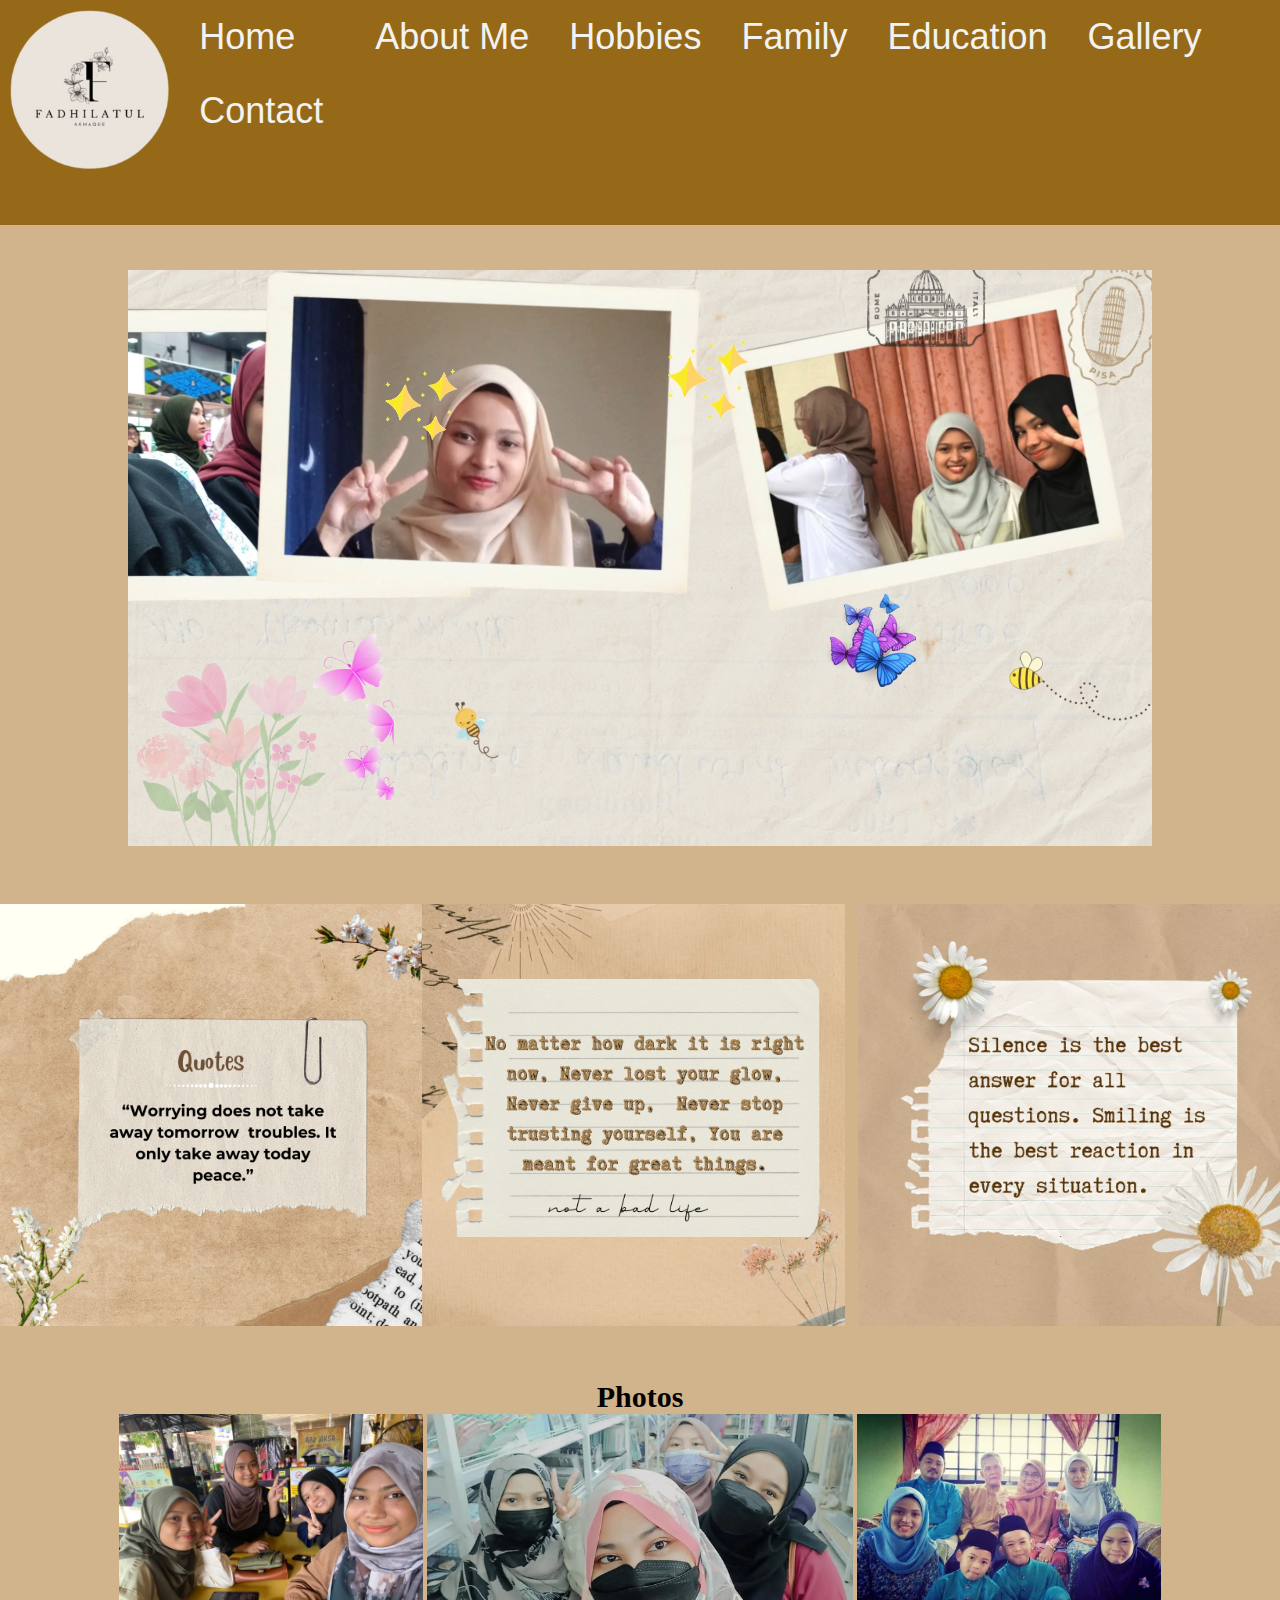
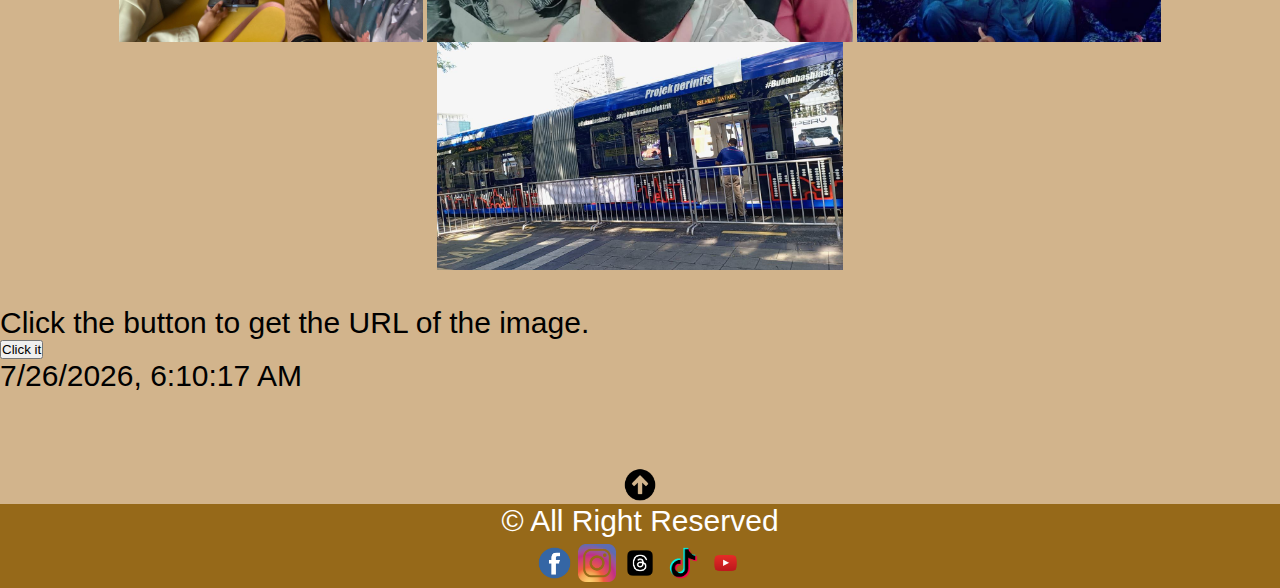
<file: index.html>
<!DOCTYPE html>
<html>
<head>
<meta name="viewport" content="width=device-width, initial-scale=1">
<title> Homepage </title>
<link rel="stylesheet" href="css/style.css">

</head>
<body>
<header>
<div class="topnav">
  <img src="icon/logoos.jpg" alt="logo fadhilatul" width="14%" height="10%" align="left"  hspace="left">
  <a href="index.html"> Home </a><a name="TOP_PAGE">
  <a href="about_me.html">About Me</a>
  <a href="hobbies_interest.html">Hobbies</a>
  <a href="family.html">Family</a>
  <a href="education.html">Education</a>
  <a href="gallery.html"> Gallery </a>
  <a href="contact.html">Contact</a>
</div>
</header>
<br><br><br><br><br><br><br><br><br><br><br><br><br><br><br>
<center>
<video width="80%%" height="20%" autoplay muted loop>
<source src="video/video1.mp4" 
type="video/mp4">
</video></center>

<br><br><br>
<div class="column">
    <img src="image/motiva1.jpg" alt="quotes" align="left" style="width:33%">

<img src="image/motiva2.jpg" alt="quotes" align="middle" style="width:33%">

<img src="image/motiva3.jpg" alt="quotes" align="right" style="width:33%">
</div>
<br><br><br>

<center>
<h3>Photos</h3>

<img id="myImg" src="image/akma_m.jpg" alt="Akma="304" height="228">
<img id="myImg" src="image/akma1.jpg" alt="Akma="304" height="228">
<img id="myImg" src="image/akma_f3.jpg" alt="Akma="304" height="228">
<img id="myImg" src="image/tr.jpg" alt="Akma="304" height="228">

</center>
<br><br>
<p>Click the button to get the URL of the image.</p>

<button onclick="myFunction()">Click it</button>

<p id="demo"></p>

<script>
function myFunction() {
  var x = document.getElementById("myImg").src;
  document.getElementById("demo").innerHTML = x;
}
</script>


<p id="datetime"></p>

<script>
  // Get current date and time
  var now = new Date();
  var datetime = now.toLocaleString();

  // Insert date and time into HTML
  document.getElementById("datetime").innerHTML = datetime;
</script>



<br><br><br><br>

<center>
<a href="#TOP_PAGE"> <img src="icon/top_button.jpg" width="3%" height="4%"> </a>
<a href="#TOP_PAGE"></a>
</center>

<center>
<footer>
  <p>&copy; All Right Reserved</p>
<a href="https://m.facebook.com/nurfadhilatul.akma?eav=AfZ39CMNyPMKtHWKJGkXvwlo3M_c5kjqnOxHUG2VJF_Hp_8NX59NKOFC26cCpIHlbDw&paipv=0/"><img src="icon/fb.jpg" width="3%" height="4%"></a>

<a href="https://www.instagram.com/" target="_blank"><img src="icon/ig.jpg" width="3%" height="4%"></a>
<a href="https://www.threads.net///" target="_blank"><img src="icon/threads.jpg" width="3%" height="1%"></a>

<a href="https://www.tiktok.com/@fadhi_atul?lang=en" target="_blank"><img src="icon/tik.jpg" width="3%" height="4%"></a>

<a href="https://www.youtube.com//" target="_blank"><img src="icon/u.jpg" width="3%" height="4%"></a>

</footer>
</center>

</body>
</html>
</file>
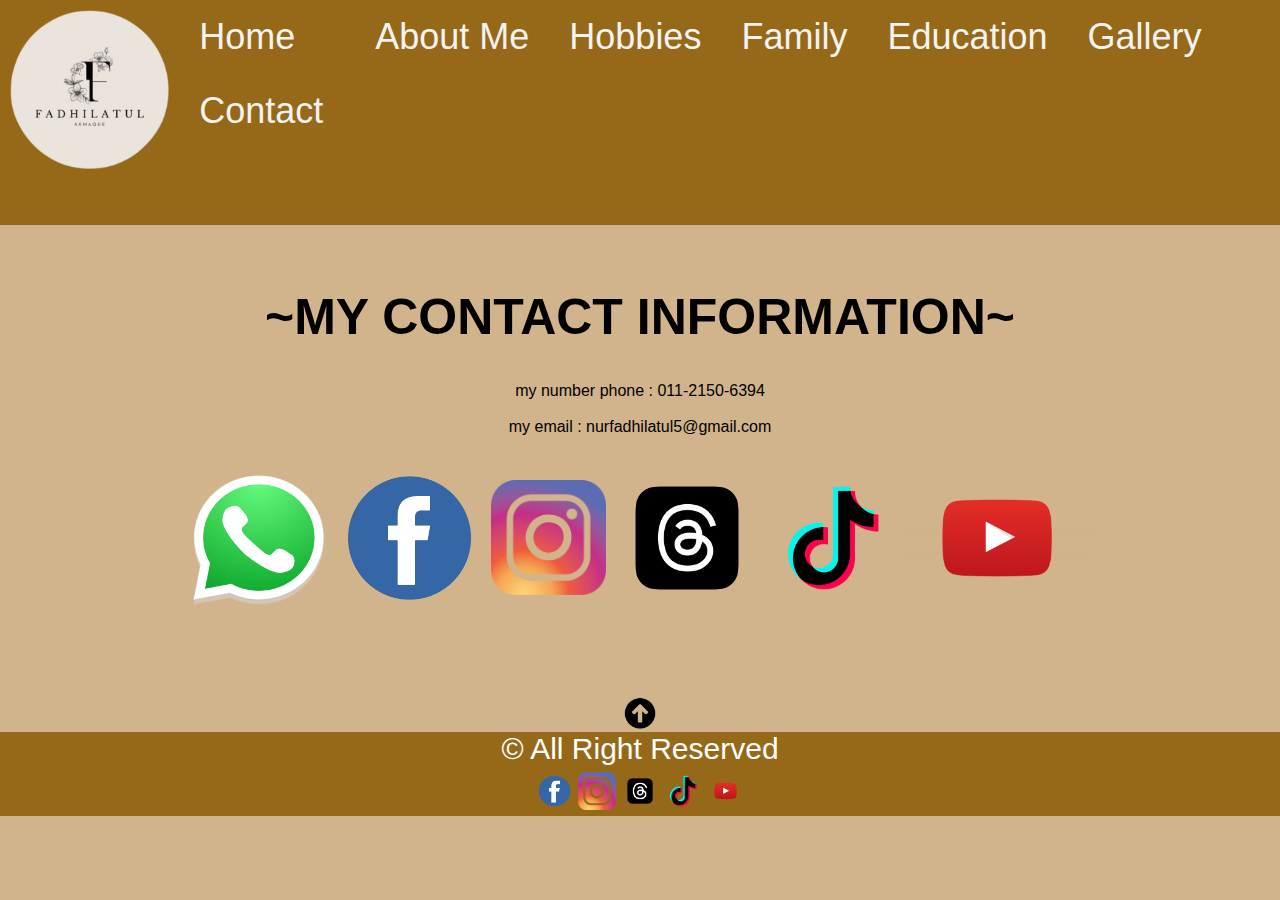
<file: contact.html>
<!DOCTYPE html>
<html>
<head>
<meta name="viewport" content="width=device-width, initial-scale=1">
<title> Contact </title>
<link rel="stylesheet" href="css/style.css">
</head>
<body>

<header>
<div class="topnav">
  <img src="icon/logoos.jpg" width="14%" height="10%" align="left"  hspace="left">
  <a href="index.html"> Home </a><a name="TOP_PAGE">
  <a href="about_me.html">About Me</a>
  <a href="hobbies_interest.html">Hobbies</a>
  <a href="family.html">Family</a>
  <a href="education.html"> Education</a>
  <a href="gallery.html"> Gallery </a>
  <a href="contact.html">Contact</a>
</div>
</header>
<br><br><br><br><br><br><br><br><br><br><br><br><br><br><br>

<br>
<center>
<h1><b> ~MY CONTACT INFORMATION~ </b></h1>
<br><br>

my number phone : 011-2150-6394
<br><br>
my email : nurfadhilatul5@gmail.com
<br><br>

<a href=" https://wa.me/01121506394" target="_blank"><img src="icon/whatsapp.jpg" width="11%" height="15%"></a>

<a href="https://m.facebook.com/nurfadhilatul.akma?eav=AfZ39CMNyPMKtHWKJGkXvwlo3M_c5kjqnOxHUG2VJF_Hp_8NX59NKOFC26cCpIHlbDw&paipv=0/"><img src="icon/fb.jpg" width="12%" height="15%"></a>

<a href="https://www.instagram.com/" target="_blank"><img src="icon/ig.jpg" width="9%" height="10%"></a>

<a href="https://www.threads.net///" target="_blank"><img src="icon/threads.jpg" width="12%" height="11%"></a>

<a href="https://www.tiktok.com/@fadhi_atul?lang=en" target="_blank"><img src="icon/tik.jpg" width="10%" height="15%"></a>

<a href="https://www.youtube.com//" target="_blank"><img src="icon/u.jpg" width="15%" height="18%"></a>

</center>

<br><br><br><br>

<center>
<a href="#TOP_PAGE"> <img src="icon/top_button.jpg" width="3%" height="4%"> </a>
<a href="#TOP_PAGE"></a>
</center>

<center>
<footer>
  <p>&copy; All Right Reserved</p>
<a href="https://m.facebook.com/nurfadhilatul.akma?eav=AfZ39CMNyPMKtHWKJGkXvwlo3M_c5kjqnOxHUG2VJF_Hp_8NX59NKOFC26cCpIHlbDw&paipv=0/"><img src="icon/fb.jpg" width="3%" height="4%"></a>

<a href="https://www.instagram.com/" target="_blank"><img src="icon/ig.jpg" width="3%" height="4%"></a>
<a href="https://www.threads.net///" target="_blank"><img src="icon/threads.jpg" width="3%" height="1%"></a>

<a href="https://www.tiktok.com/@fadhi_atul?lang=en" target="_blank"><img src="icon/tik.jpg" width="3%" height="4%"></a>

<a href="https://www.youtube.com//" target="_blank"><img src="icon/u.jpg" width="3%" height="4%"></a>

</footer>
</center>



</body>
</html>
</file>
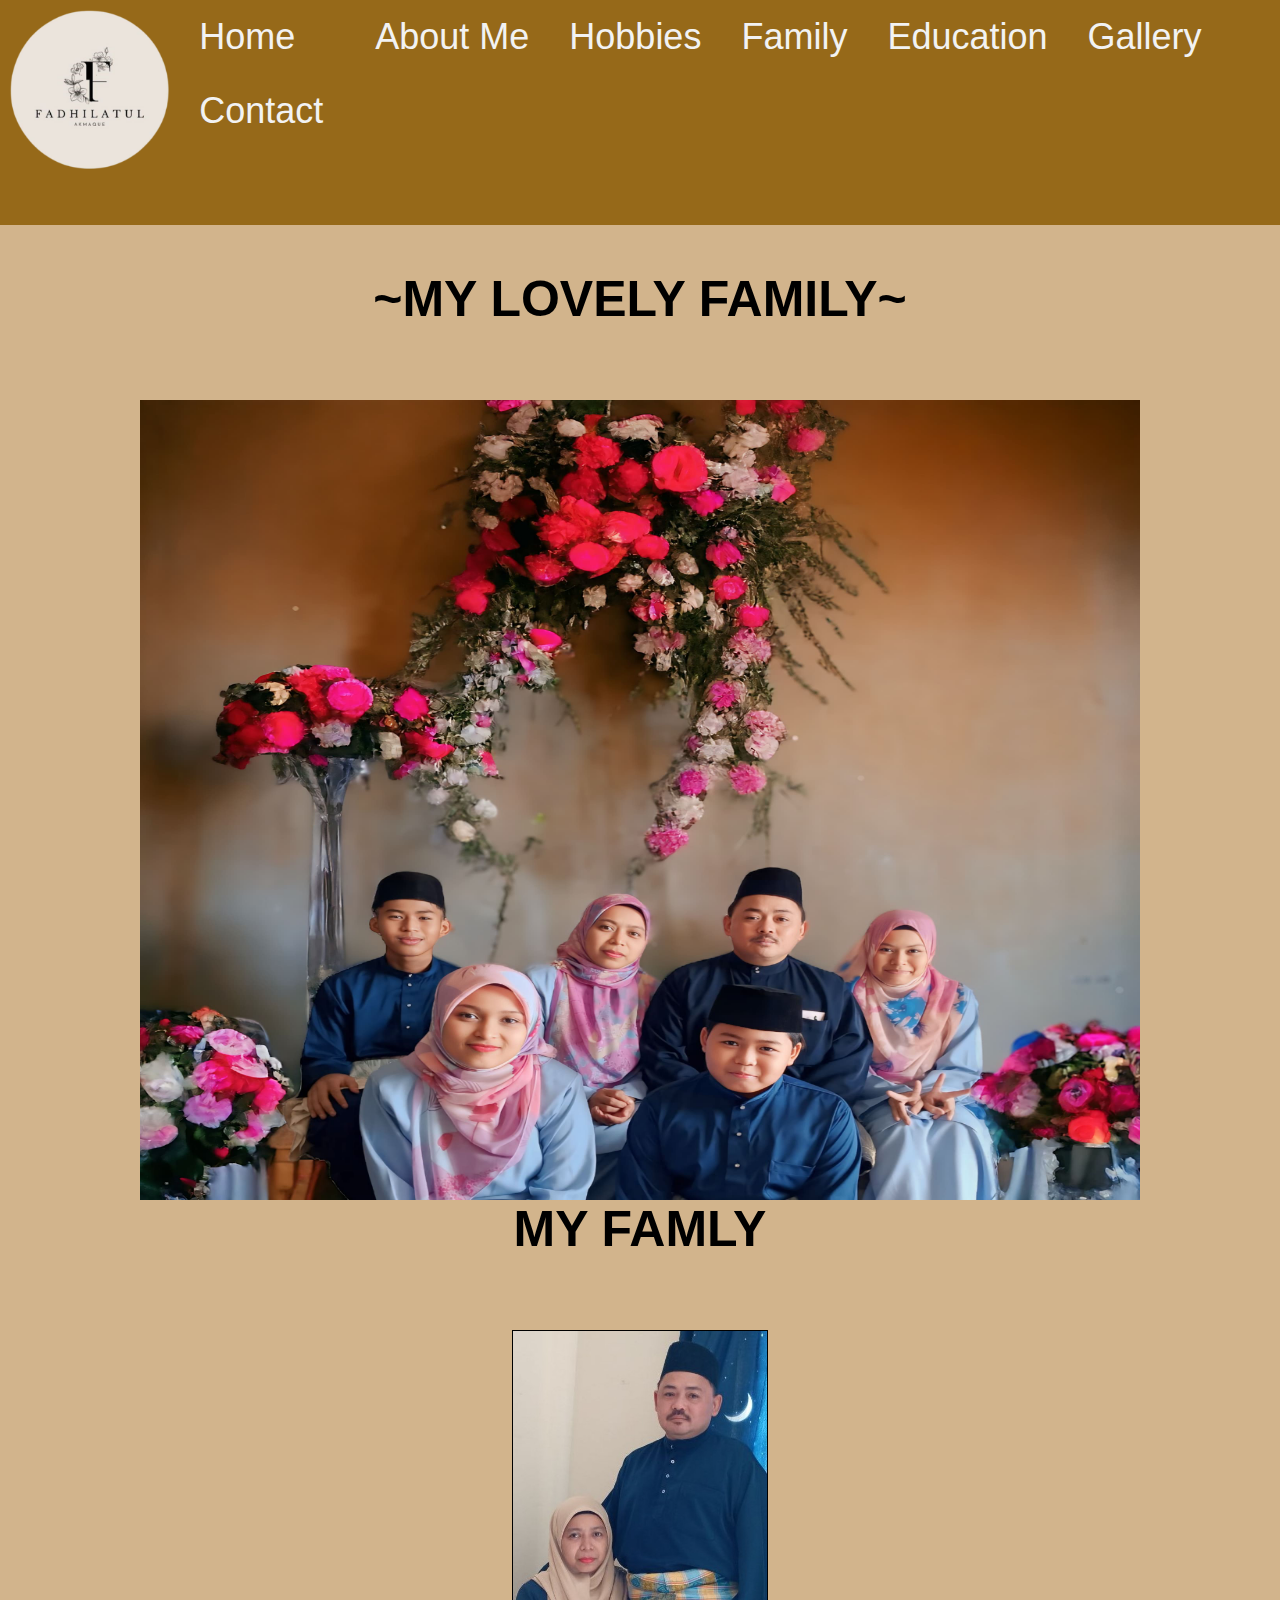
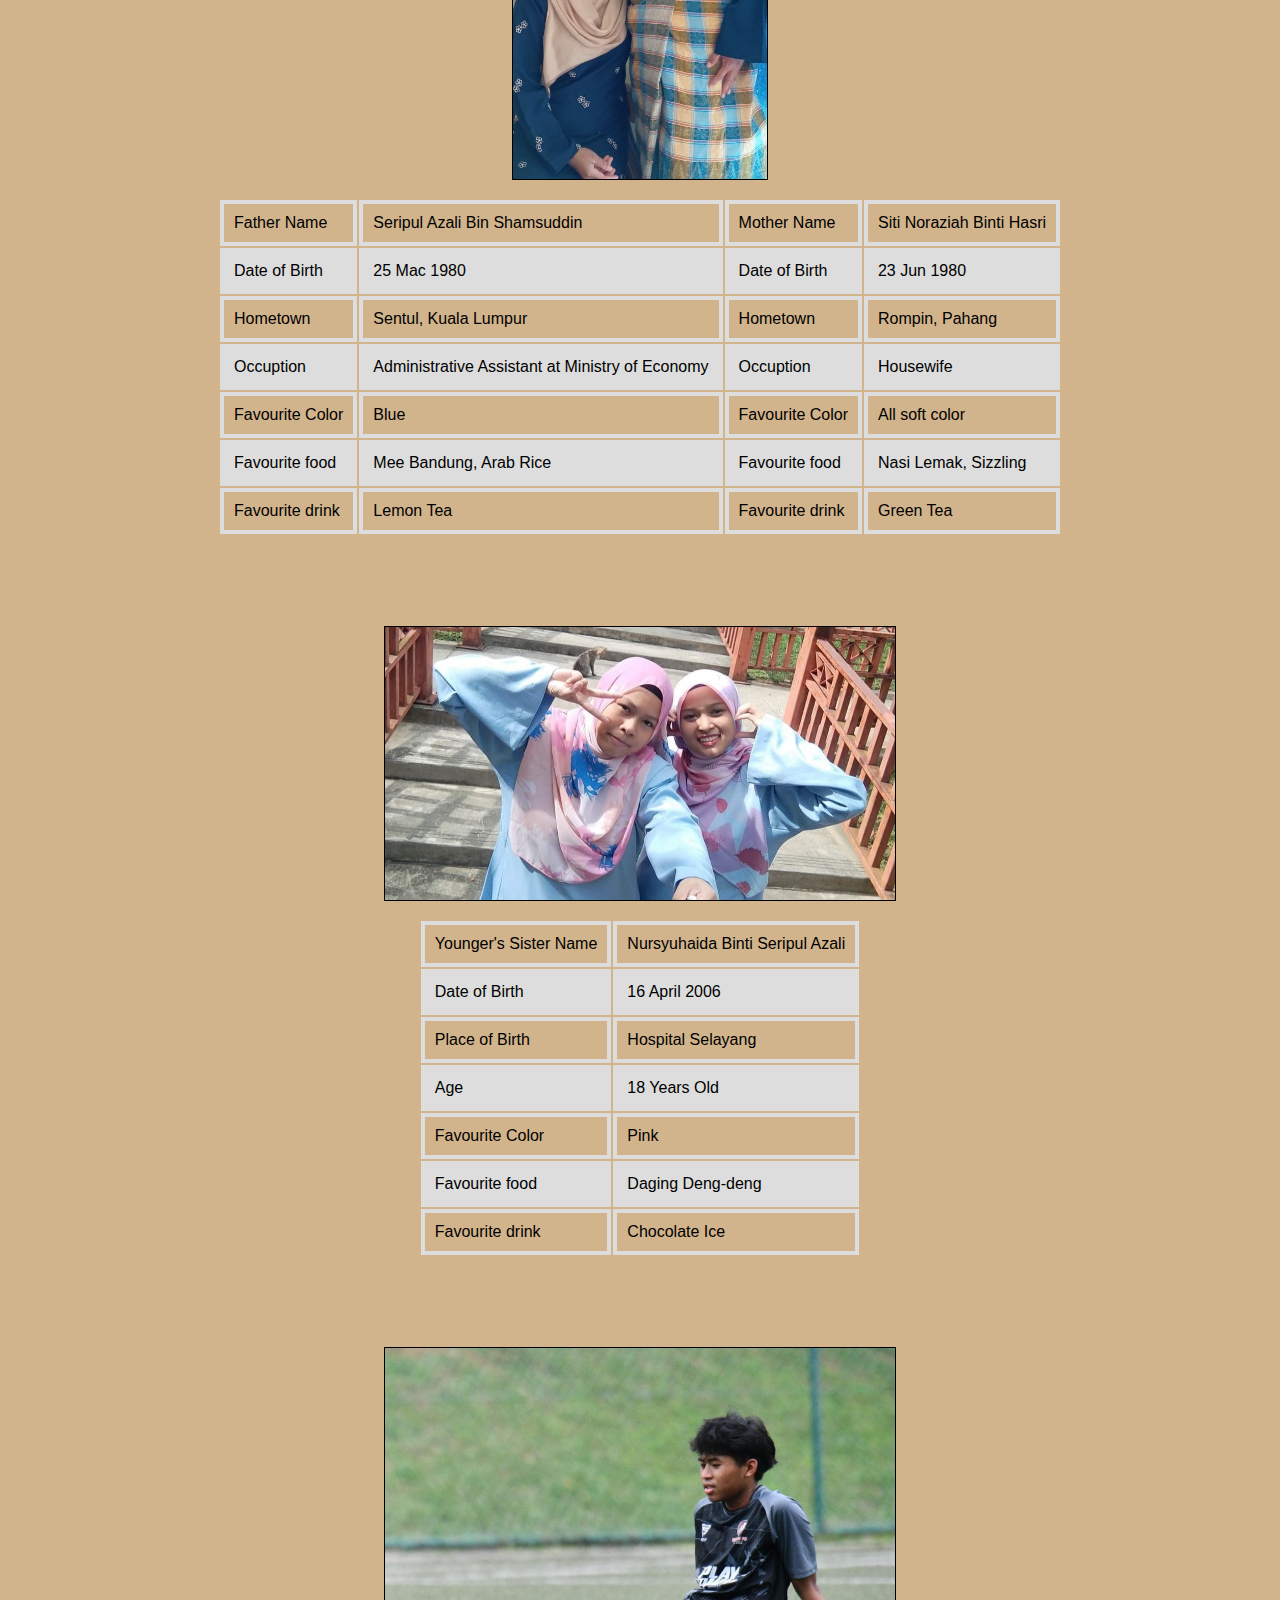
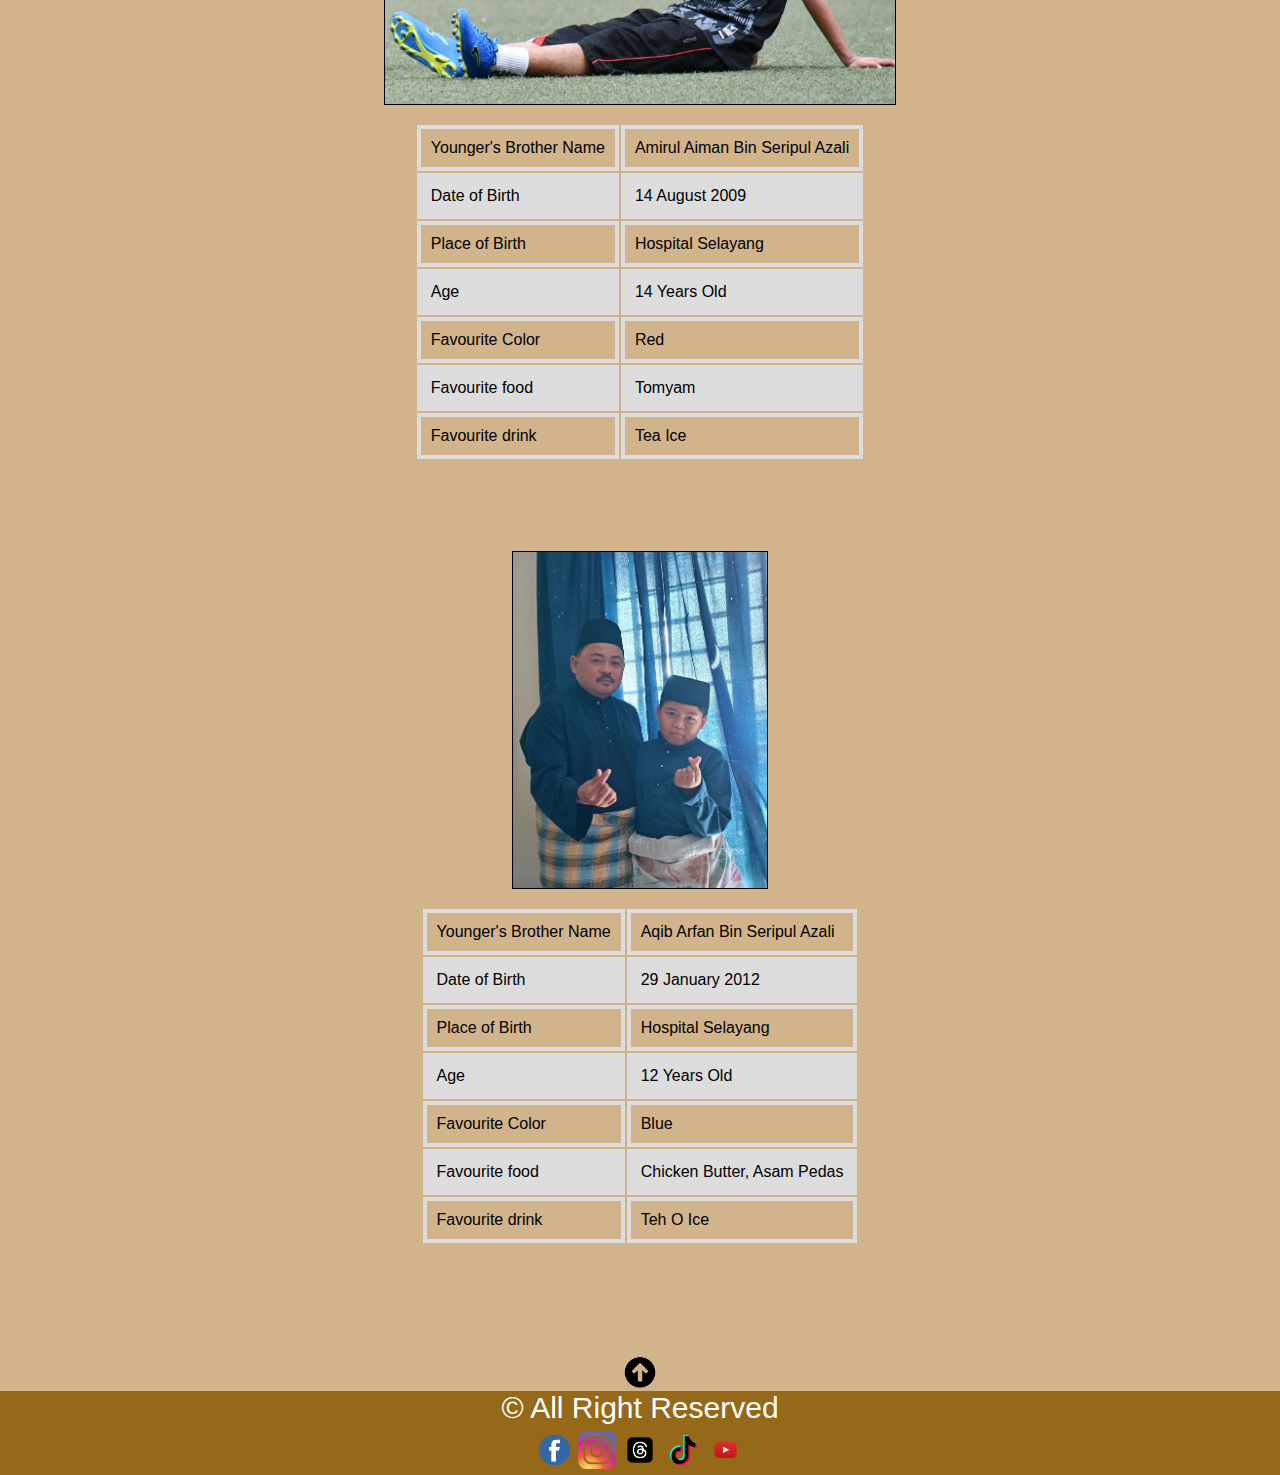
<file: family.html>
<!DOCTYPE html>
<html>
<head>
<meta name="viewport" content="width=device-width, initial-scale=1">
<title> Family </title>
<link rel="stylesheet" href="css/style.css">
<link rel="icon" type="image/x-icon" href="icon/logoos.jpg">
<style>
<center>
table {
  font-family: arial, sans-serif;
  border-collapse: collapse;
  width: 100%;
}
table.center {
  margin-left:auto
  margin-right:auto
}
td, th {
  border: 4px solid #dddddd;
  text-align: left;
  padding: 10px;
}

tr:nth-child(even) {
  background-color: #dddddd;
}
</center>
</style>

</head>
<body>

<header>

<div class="topnav">
  <img src="icon/logoos.jpg" width="14%" height="10%" align="left"  hspace="left">
  <a href="index.html"> Home </a><a name="TOP_PAGE">
  <a href="about_me.html">About Me</a>
  <a href="hobbies_interest.html">Hobbies</a>
  <a href="family.html">Family</a>
  <a href="education.html">Education</a>
  <a href="gallery.html"> Gallery </a>
  <a href="contact.html">Contact</a>
  
</div>
</header>
<br><br><br><br><br><br><br><br><br><br><br><br><br><br><br>

<center>
<h1> ~MY LOVELY FAMILY~ <h1>
</center>
<br><br><br><br>

    <center>
    <img src="image/akma_4.jpg" width="1000" height="800">
    <h1> MY FAMLY <h1>
    </center>

<br><br><br><br>
<center>
    <img src="image/ayah_ibu.jpg" alt="raya" style="width:20%" border="1">
<br><br>

<table class="center">
  <tr>
    <td>Father Name</td>
    <td>Seripul Azali Bin Shamsuddin</td>
    <td>Mother Name</td>
    <td>Siti Noraziah Binti Hasri</td>

  </tr>
  <tr>
     <td>Date of Birth</td>
     <td>25 Mac 1980</td>
     <td>Date of Birth</td>
     <td>23 Jun 1980</td>

  </tr>
  <tr>
     <td>Hometown</td>
     <td>Sentul, Kuala Lumpur</td>
     <td>Hometown</td>
     <td>Rompin, Pahang</td>
  </tr>
  <tr>
     <td> Occuption</td>
     <td> Administrative Assistant at Ministry of Economy</td>
     <td> Occuption</td>
     <td> Housewife </td>
  <tr>
     <td>Favourite Color</td>
     <td>Blue</td>
     <td>Favourite Color</td>
     <td>All soft color</td>
  </tr>
   <tr>
     <td>Favourite food</td>
     <td>Mee Bandung, Arab Rice</td>
     <td>Favourite food</td>
     <td>Nasi Lemak, Sizzling</td>
  </tr>
  <tr>
     <td>Favourite drink</td>
     <td>Lemon Tea</td>
     <td>Favourite drink</td>
     <td>Green Tea</td>
  </tr>
</table>
</center>
<br><br><br><br><br>
<center>
    <img src="image/aida.jpg" alt="raya" style="width:40%" border="1">
<br><br>

<table class="center">
  <tr>
    <td>Younger's Sister Name</td>
    <td>Nursyuhaida Binti Seripul Azali</td>
  </tr>
  <tr>
     <td>Date of Birth</td>
     <td>16 April 2006</td>
  </tr>
  <tr>
     <td>Place of Birth</td>
     <td>Hospital Selayang</td>
  </tr>
  <tr>
     <td> Age</td>
     <td> 18 Years Old</td>
  </tr>
  <tr>
     <td>Favourite Color</td>
     <td>Pink</td>
  </tr>
   <tr>
     <td>Favourite food</td>
     <td>Daging Deng-deng</td>
  </tr>
  <tr>
     <td>Favourite drink</td>
     <td>Chocolate Ice</td>
  </tr>
</table>
</center>

<br><br><br><br><br>
<center>
    <img src="image/mirul.jpg" alt="raya" style="width:40%" border="1">
<br><br>

<table class="center">
  <tr>
     <td>Younger's Brother Name</td>
     <td>Amirul Aiman Bin Seripul Azali</td>
  </tr>
  <tr>
     <td>Date of Birth</td>
     <td>14 August 2009</td>
  </tr>
  <tr>
     <td>Place of Birth</td>
     <td>Hospital Selayang</td>
  </tr>
 <tr>
     <td> Age</td>
     <td> 14 Years Old </td>
  </tr>
  <tr>
     <td>Favourite Color</td>
     <td>Red</td>
  </tr>
  <tr>
     <td>Favourite food</td>
     <td>Tomyam</td>
  </tr>
  <tr>
     <td>Favourite drink</td>
     <td>Tea Ice</td>
  </tr>
</table>
</center>

<br><br><br><br><br>
<center>
    <img src="image/aqib.jpg" alt="raya" style="width:20%"  border="1">
<br><br>

<table class="center">
  <tr>
     <td>Younger's Brother Name</td>
     <td>Aqib Arfan Bin Seripul Azali</td>
  </tr>
  <tr>
     <td>Date of Birth</td>
     <td>29 January 2012</td>
  </tr>
  <tr>
     <td>Place of Birth</td>
     <td>Hospital Selayang</td>
  </tr>
  <tr>
      <td> Age</td>
      <td> 12 Years Old</td>
  </tr>
  <tr>
      <td>Favourite Color</td>
      <td>Blue</td>
  </tr>
  <tr>
     <td>Favourite food</td>
     <td>Chicken Butter, Asam Pedas</td>
  </tr>
  <tr>
     <td>Favourite drink</td>
     <td>Teh O Ice</td>
  </tr>
</table>
</center>

<br><br><br>



<br><br><br>

<center>
<a href="#TOP_PAGE"> <img src="icon/top_button.jpg" width="3%" height="4%"> </a>
<a href="#TOP_PAGE"></a>
</center>


<center>
<footer>
  <p>&copy; All Right Reserved</p>
<a href="https://m.facebook.com/nurfadhilatul.akma?eav=AfZ39CMNyPMKtHWKJGkXvwlo3M_c5kjqnOxHUG2VJF_Hp_8NX59NKOFC26cCpIHlbDw&paipv=0/"><img src="icon/fb.jpg" width="3%" height="4%"></a>

<a href="https://www.instagram.com/" target="_blank"><img src="icon/ig.jpg" width="3%" height="4%"></a>
<a href="https://www.threads.net///" target="_blank"><img src="icon/threads.jpg" width="3%" height="1%"></a>

<a href="https://www.tiktok.com/@fadhi_atul?lang=en" target="_blank"><img src="icon/tik.jpg" width="3%" height="4%"></a>

<a href="https://www.youtube.com//" target="_blank"><img src="icon/u.jpg" width="3%" height="4%"></a>

</footer>
</center>


</body>
</html>
</file>
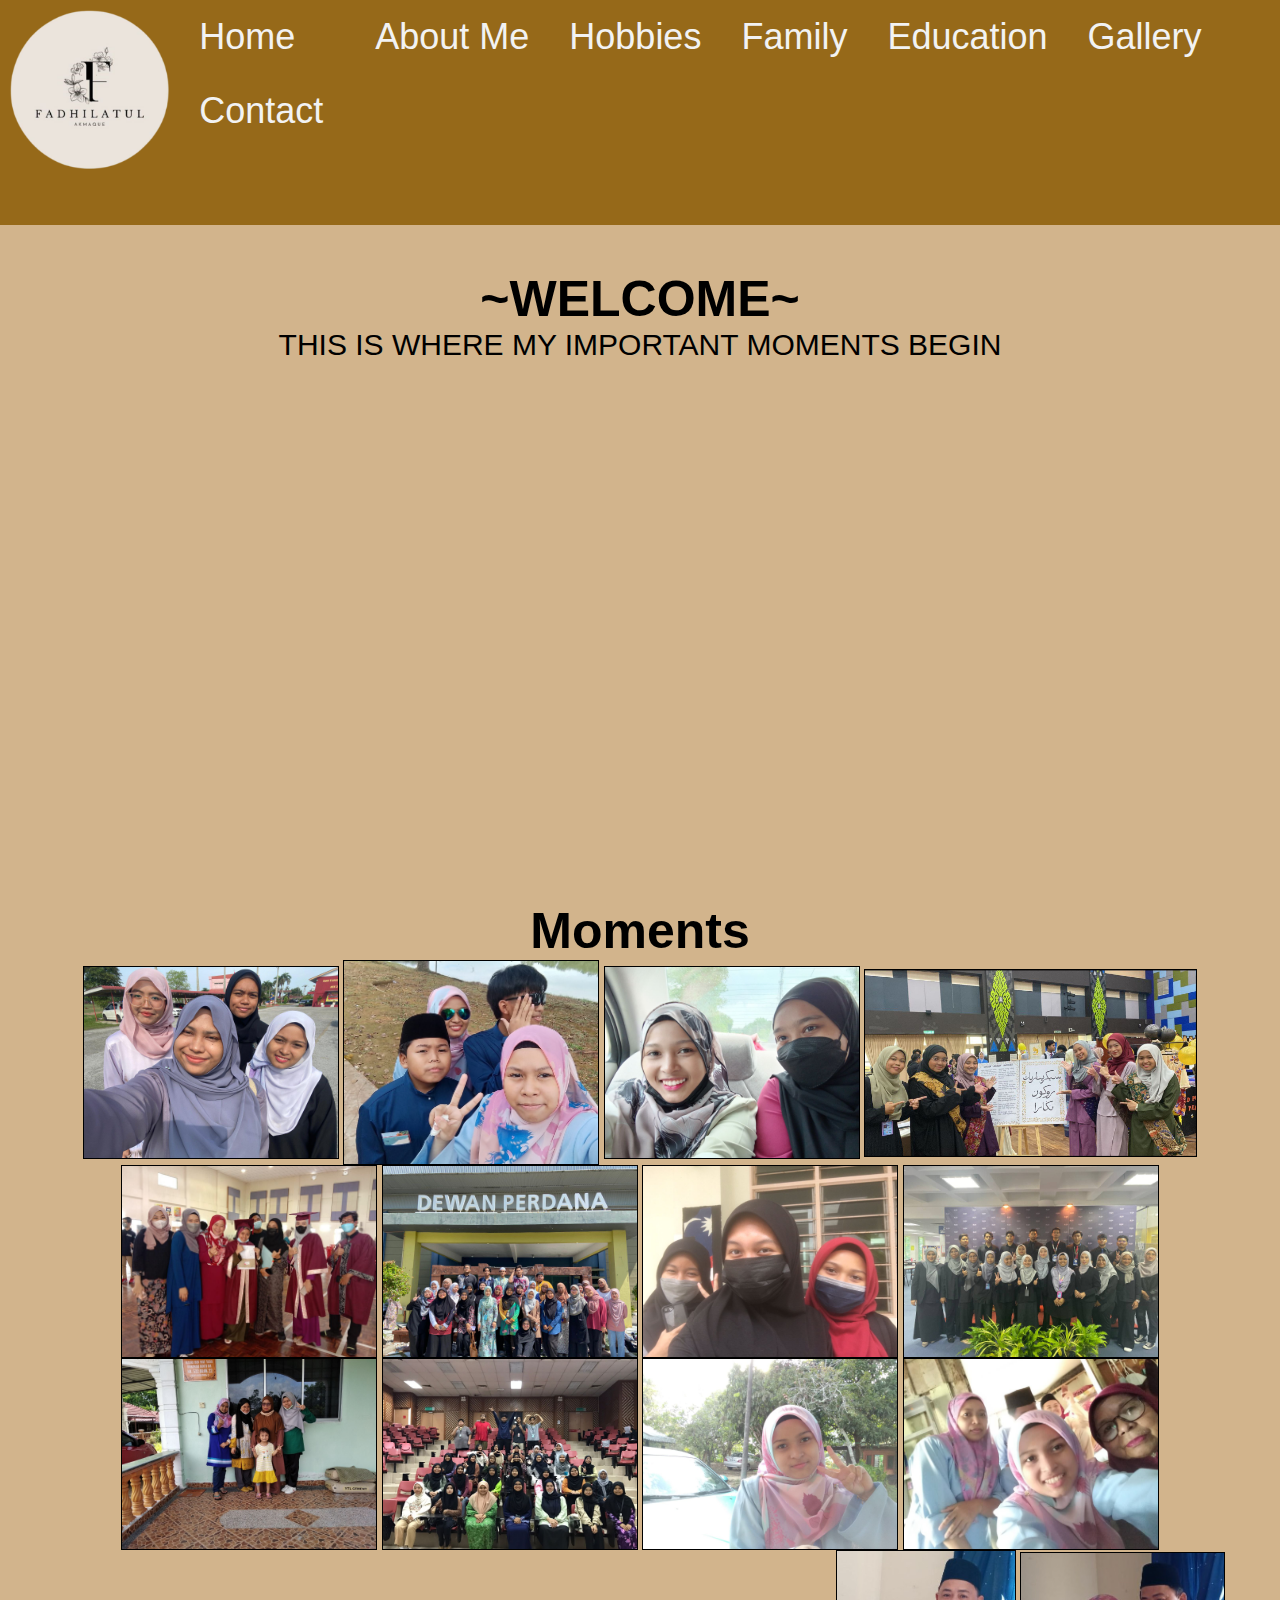
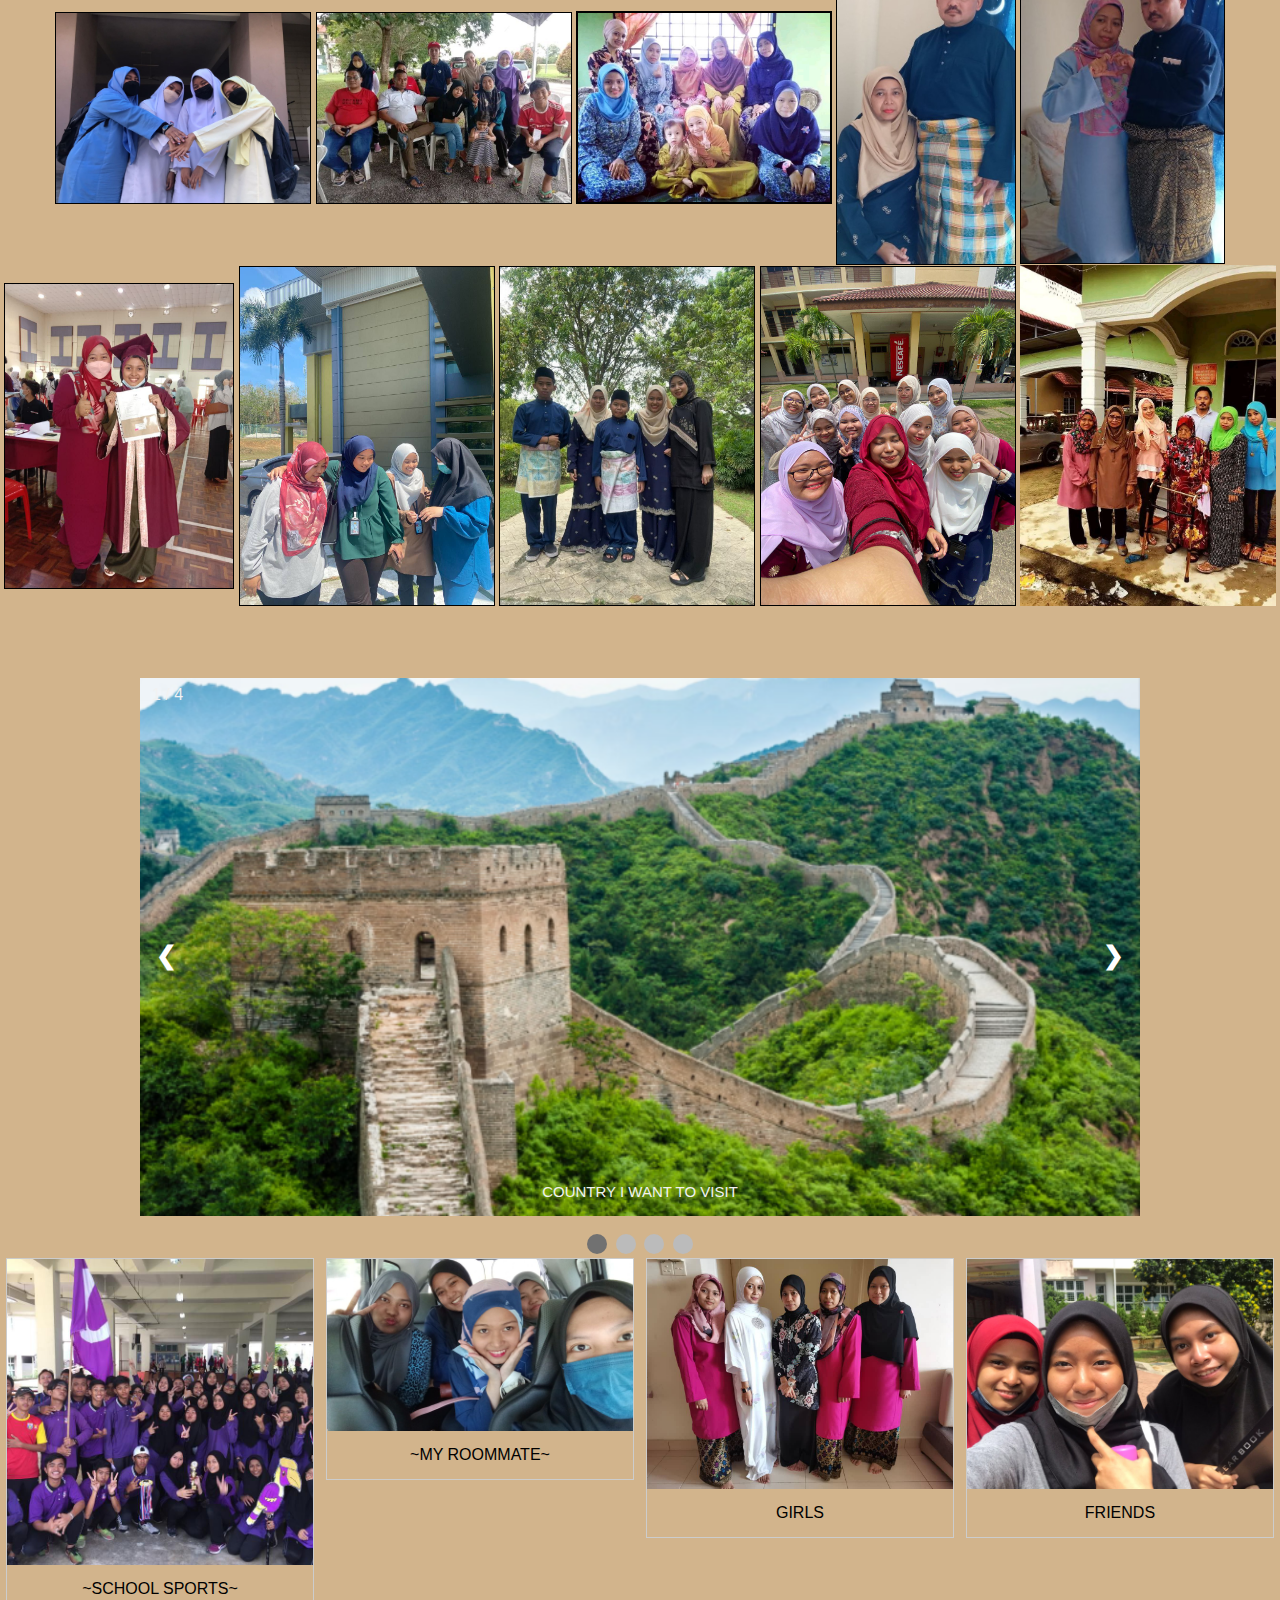
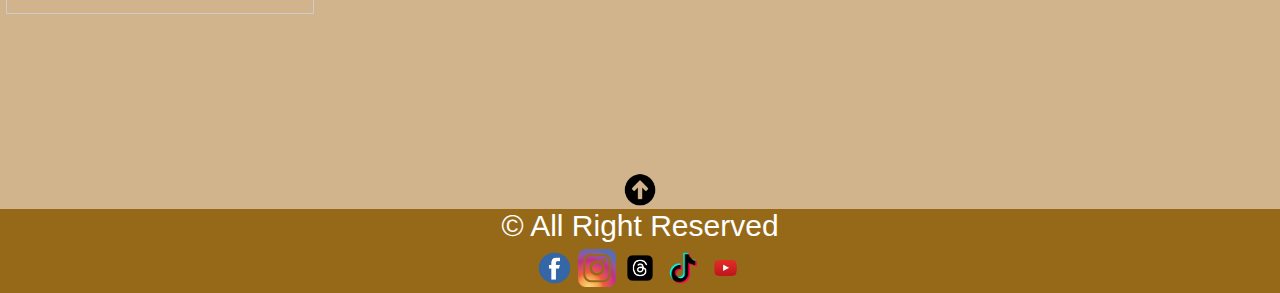
<file: gallery.html>
<!DOCTYPE html>
<html>
<head>
<meta name="viewport" content="width=device-width, initial-scale=1">
<title> Gallery </title>
<link rel="stylesheet" href="css/style.css">
<style>
div.gallery {
  border: 1px solid #ccc;
}

div.gallery:hover {
  border: 1px solid #777;
}

div.gallery img {
  width: 100%;
  height: auto;
}

div.desc {
  padding: 15px;
  text-align: center;
}

* {
  box-sizing: border-box;
}

.responsive {
  padding: 0 6px;
  float: left;
  width: 24.99999%;
}

@media only screen and (max-width: 700px) {
  .responsive {
    width: 49.99999%;
    margin: 6px 0;
  }
}

@media only screen and (max-width: 500px) {
  .responsive {
    width: 100%;
  }
}

.clearfix:after {
  content: "";
  display: table;
  clear: both;
}
</style>
</head>
<body>

<header>
<div class="topnav">
  <img src="icon/logoos.jpg" width="14%" height="10%" align="left"  hspace="left">
  <a href="index.html"> Home </a><a name="TOP_PAGE">
  <a href="about_me.html">About Me</a>
  <a href="hobbies_interest.html">Hobbies</a>
  <a href="family.html">Family</a>
  <a href="education.html">Education</a>
  <a href="gallery.html"> Gallery </a>
  <a href="contact.html">Contact</a>

</div>
</header>
<br><br><br><br><br><br><br><br><br><br><br><br><br><br><br>

<center>
<h1> ~WELCOME~ </h1>
<p> THIS IS WHERE MY IMPORTANT MOMENTS BEGIN </p>
</center>

<center>
<iframe width="900" height="500" src="https://www.youtube.com/embed/Rph9Ea_QQ-w?si=KZbgearIFn7FDniZ" title="YouTube video player" frameborder="0" allow="accelerometer; autoplay; clipboard-write; encrypted-media; gyroscope; picture-in-picture; web-share" referrerpolicy="strict-origin-when-cross-origin" allowfullscreen></iframe></center>

<br><br>

<h1> Moments </h1>
<center>
  <img src="image/muet1.jpg" width="20%" border="1">
  <img src="image/raya.jpg" width="20%" border="1">
  <img src="image/smile.jpg" width="20%" border="1">
  <img src="image/amm.jpg" width="26%" border="1">
  <img src="image/akma2.jpg" width="20%" border="1">
  <img src="image/class_r.jpg" width="20%" border="1">
  <img src="image/red.jpg" width="20%" border="1">
 
  <img src="image/srn.jpg" width="20%" border="1">
  <img src="image/k.jpg" width="20%" border="1">
  <img src="image/aak.jpg" width="20%" border="1">
  <img src="image/diri.jpg" width="20%" border="1">
  <img src="image/diri2.jpg" width="20%" border="1">
  <img src="image/school1.jpg" width="20%" border="1">
  <img src="image/gmbr1.jpg" width="20%" border="1">
  <img src="image/girls.jpg" width="20%" border="2">
  <img src="image/ayah_ibu.jpg" width="14%" border="1">
  <img src="image/ibu_ayah.jpg" width="16%" border="1">
  <img src="image/cg_akma.jpg" width="18%" border="1">
  <img src="image/hihi.jpg" width="20%" border="1">
  <img src="image/maksu.jpg" width="20%" border="1">
  <img src="image/mata.jpg" width="20%" border="1">
  <img src="image/fami.jpg" width="20%" border="">
</center>
<br><br><br><br>


<div class="slideshow-container">

<div class="mySlides fade">
  <div class="numbertext">1 / 4</div>
  <img src="image/china.jpg" style="width:100%">
  <div class="text">COUNTRY I WANT TO VISIT</div>
</div>

<div class="mySlides fade">
  <div class="numbertext">2 / 4</div>
  <img src="image/eiffel-tower.jpg" style="width:100%">
  <div class="text">PLACE I WANT TO VISIT</div>
</div>

<div class="mySlides fade">
  <div class="numbertext">3 / 4</div>
  <img src="image/switzerland.jpg" style="width:100%">
  <div class="text">COUNTRY I WANT TO STAY 1</div>
</div>

<div class="mySlides fade">
  <div class="numbertext">4 / 4</div>
  <img src="image/melbourne-australia.jpg" style="width:100%">
  <div class="text">COUNTRY I WANT TO STAY 2</div>
</div>

<a class="prev" onclick="plusSlides(-1)">❮</a>
<a class="next" onclick="plusSlides(1)">❯</a>

</div>
<br>

<div style="text-align:center">
  <span class="dot" onclick="currentSlide(1)"></span> 
  <span class="dot" onclick="currentSlide(2)"></span> 
  <span class="dot" onclick="currentSlide(3)"></span> 
  <span class="dot" onclick="currentSlide(4)"></span> 

</div>

<script>
let slideIndex = 1;
showSlides(slideIndex);

function plusSlides(n) {
  showSlides(slideIndex += n);
}

function currentSlide(n) {
  showSlides(slideIndex = n);
}

function showSlides(n) {
  let i;
  let slides = document.getElementsByClassName("mySlides");
  let dots = document.getElementsByClassName("dot");
  if (n > slides.length) {slideIndex = 1}    
  if (n < 1) {slideIndex = slides.length}
  for (i = 0; i < slides.length; i++) {
    slides[i].style.display = "none";  
  }
  for (i = 0; i < dots.length; i++) {
    dots[i].className = dots[i].className.replace(" active", "");
  }
  slides[slideIndex-1].style.display = "block";  
  dots[slideIndex-1].className += " active";
}
</script>



<div class="responsive">
  <div class="gallery">
    <a target="_blank" href="image/sukan.jpg">
      <img src="image/sukan.jpg" alt="friend" width="600" height="400">
    </a>
    <div class="desc">~SCHOOL SPORTS~</div>
  </div>
</div>

<div class="responsive">
  <div class="gallery">
    <a target="_blank" href="image/smile3.jpg">
      <img src="image/smile3.jpg" alt="rommate" width="600" height="400">
    </a>
    <div class="desc">~MY ROOMMATE~</div>
  </div>
</div>

<div class="responsive">
  <div class="gallery">
    <a target="_blank" href="image/akma_f2.jpg">
      <img src="image/akma_f2.jpg" alt="akma" width="600" height="400">
    </a>
    <div class="desc">GIRLS</div>
  </div>
</div>

<div class="responsive">
  <div class="gallery">
    <a target="_blank" href="image/red1.jpg">
      <img src="image/red1.jpg" alt="classmate" width="600" height="400">
    </a>
    <div class="desc">FRIENDS</div>
  </div>
<div class="responsive">

</div>
</div>

<div class="clearfix"></div>

<div style="padding:6px;">
 </div>
</div>

<br><br><br><br><br><br><br><br>

<center>
<a href="#TOP_PAGE"> <img src="icon/top_button.jpg" width="3%" height="4%"> </a>
<a href="#TOP_PAGE"></a>
</center>

<center>
<footer>
  <p>&copy; All Right Reserved</p>
<a href="https://m.facebook.com/nurfadhilatul.akma?eav=AfZ39CMNyPMKtHWKJGkXvwlo3M_c5kjqnOxHUG2VJF_Hp_8NX59NKOFC26cCpIHlbDw&paipv=0/"><img src="icon/fb.jpg" width="3%" height="4%"></a>

<a href="https://www.instagram.com/" target="_blank"><img src="icon/ig.jpg" width="3%" height="4%"></a>
<a href="https://www.threads.net///" target="_blank"><img src="icon/threads.jpg" width="3%" height="1%"></a>

<a href="https://www.tiktok.com/@fadhi_atul?lang=en" target="_blank"><img src="icon/tik.jpg" width="3%" height="4%"></a>

<a href="https://www.youtube.com//" target="_blank"><img src="icon/u.jpg" width="3%" height="4%"></a>


</footer>
</center>


</body>
</html>
</file>
<file: css/style.css>
<!DOCTYPE html>
<html>
<head>
  <link rel="stylesheet" href="style.css">
<meta name="viewport" content="width=device-width, initial-scale=1.0">
</head>
<body>

* {box-sizing: border-box}
body {font-family: Georgia, Garamond; margin:0}
.mySlides {display: none}
body{
 background-color: #D2B48C;
}*{
   margin: 0;
   padding: 0;
}

header, footer{
       position: absolute;
       background-color: #966919;
       width:100%;
       color: white;
}
header{
       height: 25%
}
footer{
       height: 45%
       bottom:0;
}
footer h2{
        position: absolute;
        left:35%
}


/* Slideshow container */
.slideshow-container {
  max-width: 1000px;
  position: relative;
  margin: auto;
}

/* Next & previous buttons */
.prev, .next {
  cursor: pointer;
  position: absolute;
  top: 50%;
  width: auto;
  padding: 16px;
  margin-top: -42px;
  color: black;
  font-weight: bold;
  font-size: 18px;
  transition: 0.6s ease;
  border-radius: 0 3px 3px 0;
  user-select: none;
}

/* Position the "next button" to the right */
.next {
  right: 0;
  border-radius: 3px 0 0 3px;
}

/* On hover, add a black background color with a little bit see-through */
.prev:hover, .next:hover {
  background-color: rgba(0,0,0,0.8);
}

/* Caption text */
.text {
  color: #f2f2f2;
  font-size: 15px;
  padding: 8px 12px;
  position: absolute;
  bottom: 8px;
  width: 100%;
  text-align: center;
}

/* Number text (1/6 etc) */
.numbertext {
  color: #f2f2f2;
  font-size: 12px;
  padding: 8px 12px;
  position: absolute;
  top: 0;
}

/* The dots/bullets/indicators */
.dot {
  cursor: pointer;
  height: 15px;
  width: 15px;
  margin: 0 2px;
  background-color: #bbb;
  border-radius: 50%;
  display: inline-block;
  transition: background-color 0.6s ease;
}

.active, .dot:hover {
  background-color: #717171;
}

/* Fading animation */
.fade {
  animation-name: fade;
  animation-duration: 1.5s;
}

@keyframes fade {
  from {opacity: .4} 
  to {opacity: 1}
}

/* On smaller screens, decrease text size */
@media only screen and (max-width: 300px) {
  .prev, .next,.text {font-size: 11px}
}

/* Create a top navigation bar with a bluff background color  */
.topnav {
  background-color:#966919;
  overflow: hidden;
}

/* Style the links inside the navigation bar */
.topnav a {
  float: left;
  color: #f2f2f2;
  text-align: center;
  padding: 16px 20px;
  text-decoration: none;
  font-size: 36px;
}

/* Change the color of links on hover */
.topnav a:hover {
  background-color: #F2D2BD;
  color: bluff;
}

/* Create a right-aligned (split) link inside the navigation bar */
.topnav a.split {
  float: right;
  background-color: #00FFFF;
  color: buff;
}



h1 {
  font-size: 50px;
  text-align: center;
}

h2 {
   font-family: fantasy, Times New Roman;
   font-size: 30px;
   text-align: center;
}

h3 {
   font-family: fantasy;
   font-size: 30px;
   text-align: center;
}

h4 {
    font-family: fantasy;
    font-size: 30px;
   text-align: center;
}

h5 {
   font-family: fantasy;
   font-size: 30px;
   text-align: center;
}

h6 {
   font-family: fantasy;
   font-size: 30px;
   text-align: center;
}

img {vertical-align: middle;}

p { 
   font-size: 30px;
}


#wrapper { 
    width: 920px; 
    height: 350px; 
    margin: 0 auto; 
} 

#video1 { 
    width: 400px; 
    height: 300px; 
    float: left; 
} 

#video2 { 
    width: 400px; 
    height: 300px; 
    float: right; 
}

@media (max-width:767px) {
    .video1 {
        position: relative;
        padding-bottom: 56.25%; /* 16/9 ratio */
        padding-top: 30px; /* IE6 workaround*/
        height: 0;
        overflow: hidden;
    }
    .video2 {
        margin-left: 0;
    }
}



#clock {
    font-size: 175px;
    width: 900px;
    margin: 200px;
    text-align: center;
    border: 2px solid black;
    border-radius: 20px;
}


* {box-sizing: border-box}
body {font-family: Verdana, sans-serif; margin:0}
.mySlides {display: none}
img {vertical-align: middle;}

/* Slideshow container */
.slideshow-container {
  max-width: 1000px;
  position: relative;
  margin: auto;
}

/* Next & previous buttons */
.prev, .next {
  cursor: pointer;
  position: absolute;
  top: 50%;
  width: auto;
  padding: 16px;
  margin-top: -22px;
  color: white;
  font-weight: bold;
  font-size: 25px;
  transition: 0.6s ease;
  border-radius: 0 3px 3px 0;
  user-select: none;
}

/* Position the "next button" to the right */
.next {
  right: 0;
  border-radius: 3px 0 0 3px;
}

/* On hover, add a black background color with a little bit see-through */
.prev:hover, .next:hover {
  background-color: rgba(0,0,0,0.8);
}

/* Caption text */
.text {
  color: #f2f2f2;
  font-size: 15px;
  padding: 8px 12px;
  position: absolute;
  bottom: 8px;
  width: 100%;
  text-align: center;
}

/* Number text (1/3 etc) */
.numbertext {
  color: #f2f2f2;
  font-size: 16px;
  padding: 8px 12px;
  position: absolute;
  top: 0;
}

/* The dots/bullets/indicators */
.dot {
  cursor: pointer;
  height: 20px;
  width: 20px;
  margin: 0 2px;
  background-color: #bbb;
  border-radius: 50%;
  display: inline-block;
  transition: background-color 0.6s ease;
}

.active, .dot:hover {
  background-color: #717171;
}

/* Fading animation */
.fade {
  animation-name: fade;
  animation-duration: 1.5s;
}

@keyframes fade {
  from {opacity: .4} 
  to {opacity: 1}
}

/* On smaller screens, decrease text size */
@media only screen and (max-width: 300px) {
  .prev, .next,.text {font-size: 20px}
}

div.gallery {
  border: 1px solid #ccc;
}

div.gallery:hover {
  border: 1px solid #777;
}

div.gallery img {
  width: 60%;
  height: auto;
}

div.desc {
  padding: 15px;
  text-align: center;
}

* {
  box-sizing: border-box;
}

.responsive {
  padding: 0 6px;
  float: left;
  width: 24.99999%;
}

@media only screen and (max-width: 700px) {
  .responsive {
    width: 49.99999%;
    margin: 6px 0;
  }
}

@media only screen and (max-width: 500px) {
  .responsive {
    width: 100%;
  }
}

.clearfix:after {
  content: "";
  display: table;
  clear: both;
}

</body>
</html>
</file>
